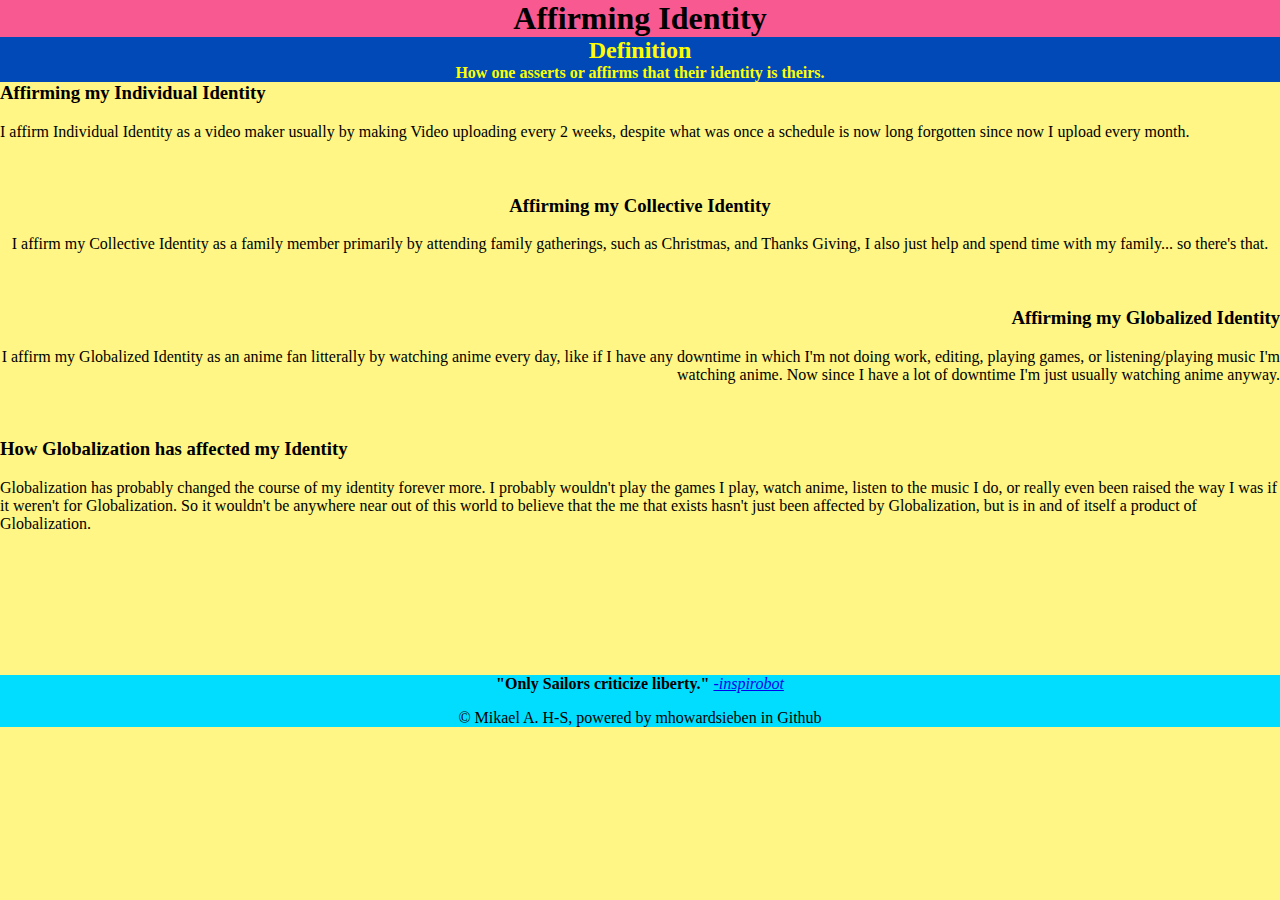
<file: childPages/Affirming Identity.html>
<!DOCTYPE html>
  <html lang="en" dir="ltr">
    <head>
      <meta charset="utf-8">
      <title>Affriming Identity</title>

      <meta name="author" content="Mikael A. H-S">
      <meta name="description" content="Who am I? project">
      <meta name="keywords" content="Website, Webpage, Building, HTML, tag, Mikael, Mike, Mikael Howard-Sieben">
      <meta name="viewport" content="width=device-width, initial-scale=1.0">
      <link rel="stylesheet" href="style.css">
    </head>

    <body>

      <header><h1>Affirming Identity</h1></header>
      <h2>Definition</h2>
        <h4>How one asserts or affirms that their identity is theirs.</h4>
      <div id="Column1">
      <section>
          <h3>Affirming my Individual Identity</h3>
            <article>
              <p>I affirm Individual Identity as a video maker usually by making Video uploading every 2 weeks, despite what was once a schedule is now long forgotten since now I upload every month.</p>
            </article>
      </section>
      <br>
      <br>
      <br>
      </div>
      <div id="Column2">
      <section>
          <h3>Affirming my Collective Identity</h3>
              <article>
                <p>I affirm my Collective Identity as a family member primarily by attending family gatherings, such as Christmas, and Thanks Giving, I also just help and spend time with my family... so there's that.</p>
              </article>
          </section>
          <br>
          <br>
          <br>
          </div>
          <div id="Column3">
          <section>
              <h3>Affirming my Globalized Identity</h3>
                  <article>
                    <p>I affirm my Globalized Identity as an anime fan litterally by watching anime every day, like if I have any downtime in which I'm not doing work, editing, playing games, or listening/playing music I'm watching anime. Now since I have a lot of downtime I'm just usually watching anime anyway.</p>
                  </article>
              </section>
              <br>
              <br>
              <br>
              </div>
              <div id="Column4">
              <section>
                  <h3>How Globalization has affected my Identity</h3>
                      <article>
                        <p>Globalization has probably changed the course of my identity forever more. I probably wouldn't play the games I play, watch anime, listen to the music I do, or really even been raised the way I was if it weren't for Globalization. So it wouldn't be anywhere near out of this world to believe that the me that exists hasn't just been affected by Globalization, but is in and of itself a product of Globalization.</p>
                      </article>
                  </section>
                </div>

    </body>
    <br>
    <br>
    <br>
    <br>
    <br>
    <br>
    <br>
    <footer>
      <blockquote cites="https://generated.inspirobot.me/a/Ra6VbzQ6zw.jpg">
      </blockquote>
      <p><strong>"Only Sailors criticize liberty."</strong>
        <em><a href="https://generated.inspirobot.me/a/Ra6VbzQ6zw.jpg" target="_blank">
        -inspirobot </a></em>
      </p>
      <p>&copy Mikael A. H-S, powered by mhowardsieben in Github</p>
    </footer>

  </html>
</file>
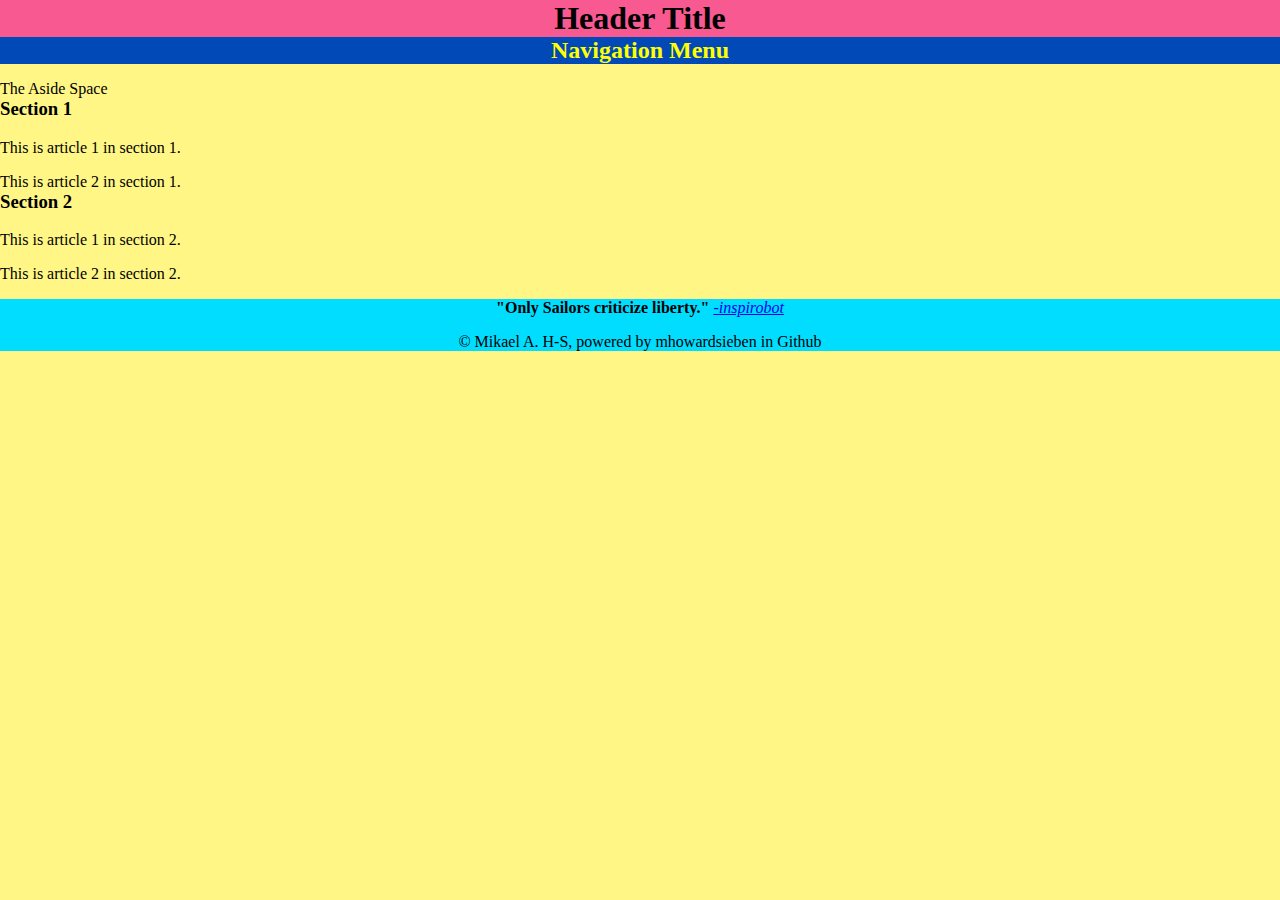
<file: childPages/Template.html>
<!DOCTYPE html>
  <html lang="en" dir="ltr">
    <head>
      <meta charset="utf-8">
      <title>Learning HTML</title>

      <meta name="author" content="Mikael A. H-S">
      <meta name="description" content="Who am I? project">
      <meta name="keywords" content="Website, Webpage, Building, HTML, tag, Mikael, Mike, Mikael Howard-Sieben">
      <meta name="viewport" content="width=device-width, initial-scale=1.0">
      <link rel="stylesheet" href="style.css">
    </head>

    <body>

      <header><h1>Header Title</h1></header>
      <nav><h2>Navigation Menu</h2></nav>
      <aside><p>The Aside Space</p></aside>
      <section>
          <h3>Section 1</h3>
            <article>
              <p>This is article 1 in section 1.</p>
            </article>
            <article>
              <p>This is article 2 in section 1.</p>
            </article>
      </section>
      <section>
          <h3>Section 2</h3>
              <article>
                <p>This is article 1 in section 2.</p>
              </article>
              <article>
                <p>This is article 2 in section 2.</p>
              </article>
          </section>

    </body>

    <footer>
      <blockquote cites="https://generated.inspirobot.me/a/Ra6VbzQ6zw.jpg">
      </blockquote>
      <p><strong>"Only Sailors criticize liberty."</strong>
        <em><a href="https://generated.inspirobot.me/a/Ra6VbzQ6zw.jpg" target="_blank">
        -inspirobot </a></em>
      </p>
      <p>&copy Mikael A. H-S, powered by mhowardsieben in Github</p>
    </footer>

  </html>
</file>
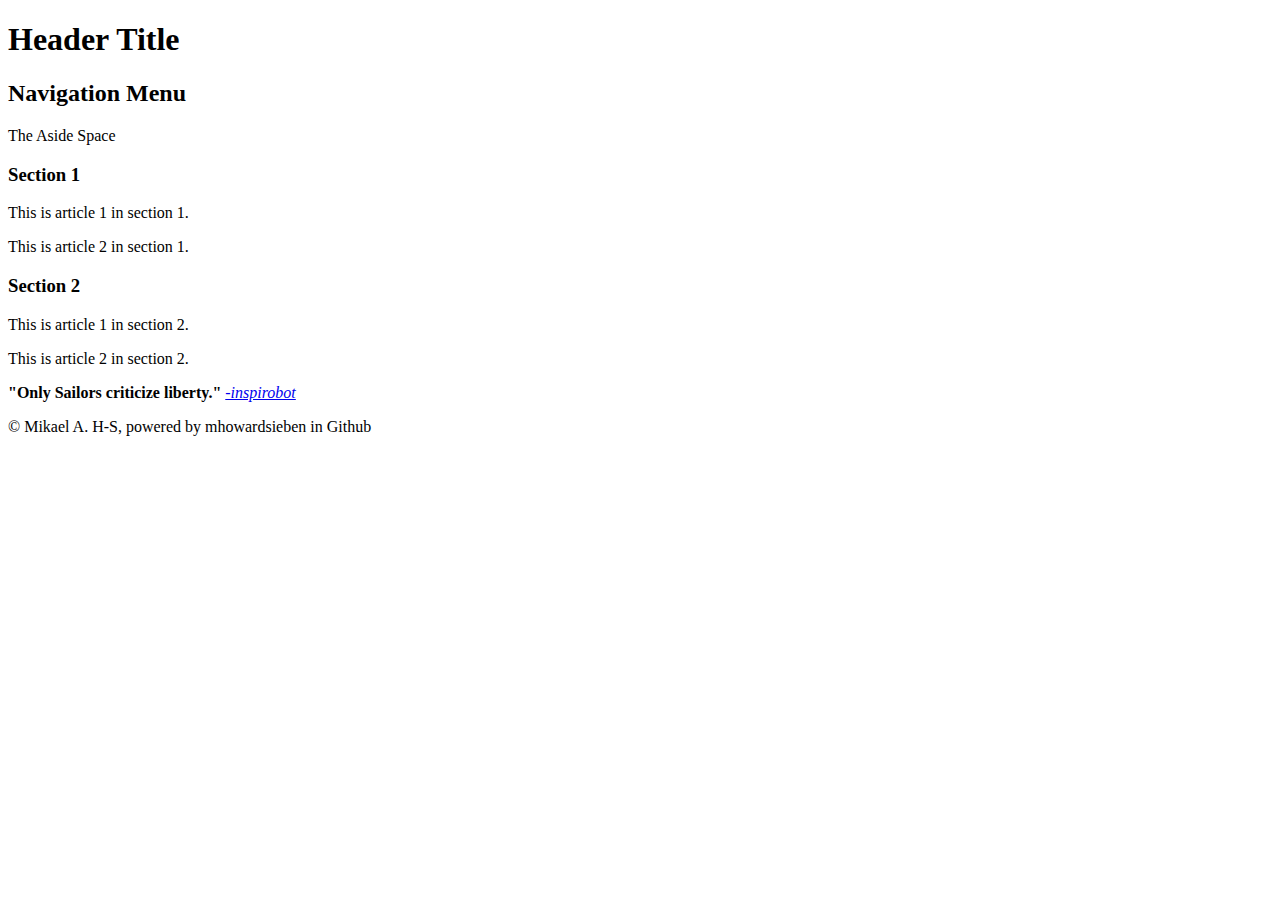
<file: Who am I/childPages/Template.html>
<!DOCTYPE html>
  <html lang="en" dir="ltr">
    <head>
      <meta charset="utf-8">
      <title>Learning HTML</title>

      <meta name="author" content="Mikael A. H-S">
      <meta name="description" content="Who am I? project">
      <meta name="keywords" content="Website, Webpage, Building, HTML, tag, Mikael, Mike, Mikael Howard-Sieben">
      <meta name="viewport" content="width=device-width, initial-scale=1.0">

    </head>

    <body>

      <header><h1>Header Title</h1></header>
      <nav><h2>Navigation Menu</h2></nav>
      <aside><p>The Aside Space</p></aside>
      <section>
          <h3>Section 1</h3>
            <article>
              <p>This is article 1 in section 1.</p>
            </article>
            <article>
              <p>This is article 2 in section 1.</p>
            </article>
      </section>
      <section>
          <h3>Section 2</h3>
              <article>
                <p>This is article 1 in section 2.</p>
              </article>
              <article>
                <p>This is article 2 in section 2.</p>
              </article>
          </section>

    </body>

    <footer>
      <blockquote cites="https://generated.inspirobot.me/a/Ra6VbzQ6zw.jpg">
      </blockquote>
      <p><strong>"Only Sailors criticize liberty."</strong>
        <em><a href="https://generated.inspirobot.me/a/Ra6VbzQ6zw.jpg" target="_blank">
        -inspirobot </a></em>
      </p>
      <p>&copy Mikael A. H-S, powered by mhowardsieben in Github</p>
    </footer>

  </html>
</file>
<file: childPages/style.css>
#Column1 {
 text-align: left;
 }

 #Column2 {
    text-align: center;
 }

 #Column3 {
   text-align: right;
 }

 #Column4 {
   text-align: left;
 }

footer {
  text-align: center;
  background-color: #00DDFF;
  margin-bottom:0;
  }

h3 {
  margin-top: 0px
}

body {
 background-color: #fff685;
 margin: 0
}

head {
  margin: 0
}
  h1 {
    margin-top: 0;
    margin-bottom: 0;
    text-align: center;
    background-color: #f75990;
  }

  p {
    margin-bottom: 0
  }

  h2 {
    margin-top: 0;
    background-color: #0049B7;
    text-align: center;
    margin-bottom: 0;
    color: yellow;
  }

  h4 {
    margin-top: 0;
    background-color: #0049B7;
    text-align: center;
    margin-bottom: 0;
    color: yellow;
  }

  #Collage {
    text-align: center;
  }
</file>
